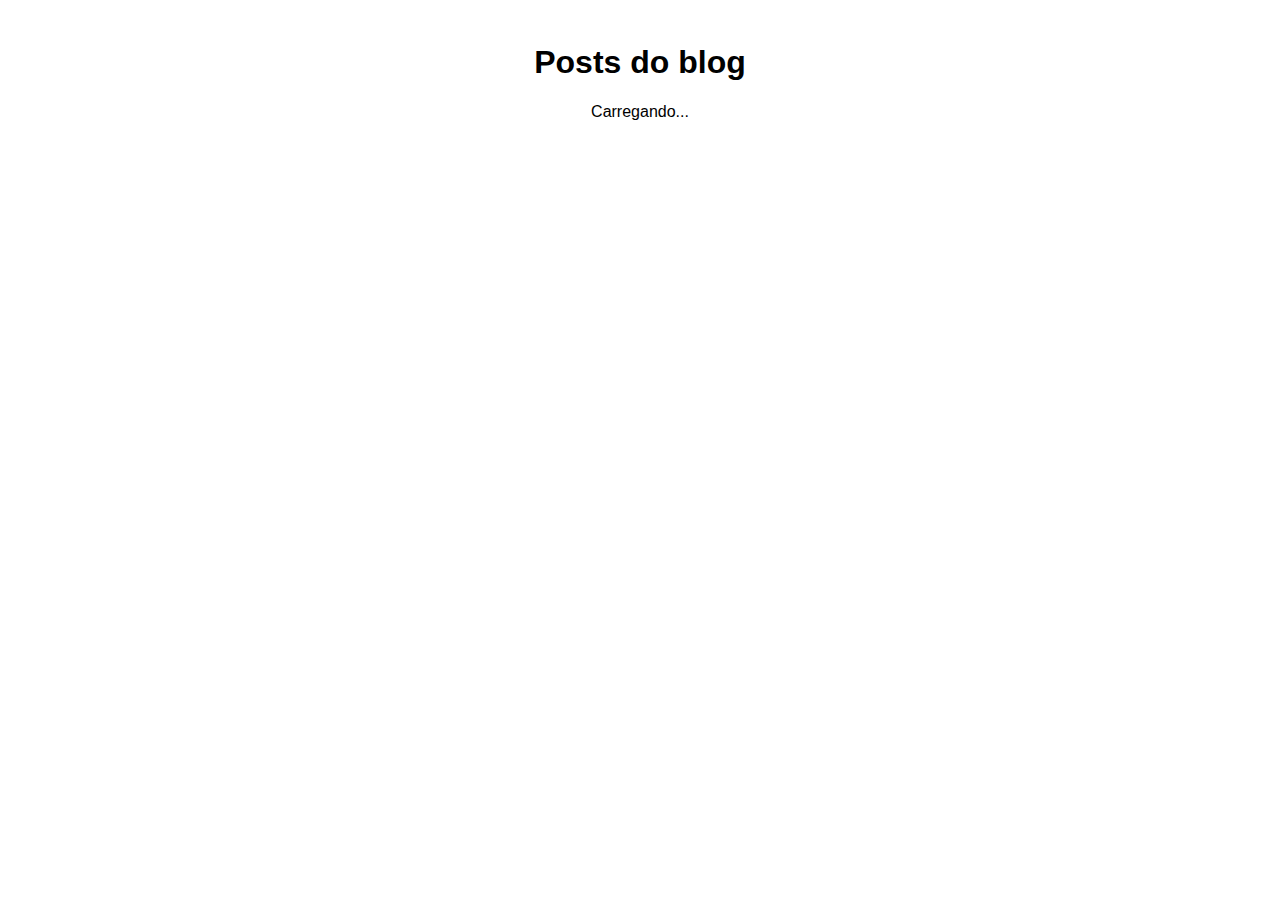
<file: loremIpsumBlog/index.html>
<!DOCTYPE html>
<html lang="en">
<head>
    <meta charset="UTF-8">
    <meta name="viewport" content="width=device-width, initial-scale=1.0">
    <link rel="stylesheet" href="css/style.css">
    <script src="js/main.js" defer></script>

    <title>Blog Lorem Ipsum</title>
</head>
<body>
    <h1>Posts do blog</h1>
    <p id="loading">Carregando...</p>
    <div id="posts-container"></div>
    
</body>
</html>
</file>
<file: loremIpsumBlog/css/style.css>
* {
    text-align: center;
    align-items: center;
    font-family: Arial, Helvetica, sans-serif;
}

body {
    padding: 15px;
}

.hide {
    display: none;
}

a, input[type="submit"] {
    background-color: royalblue;
    color: white;
    padding: 10px 20px;
    border-radius: 5px;
    text-decoration: none;
    opacity: 70%;
    font-size: 1em;
    border: none;
    cursor: pointer;
}

a:hover,
input[type="submit"]:hover {
    opacity: 100%;
}

form div {
    display: flex;
    flex-direction: column;
    margin-bottom: .5em;
}

form label {
    font-weight: bold;
    margin-bottom: .3em;
}

form input,
form textarea  {
    padding: 5px;
}
</file>
